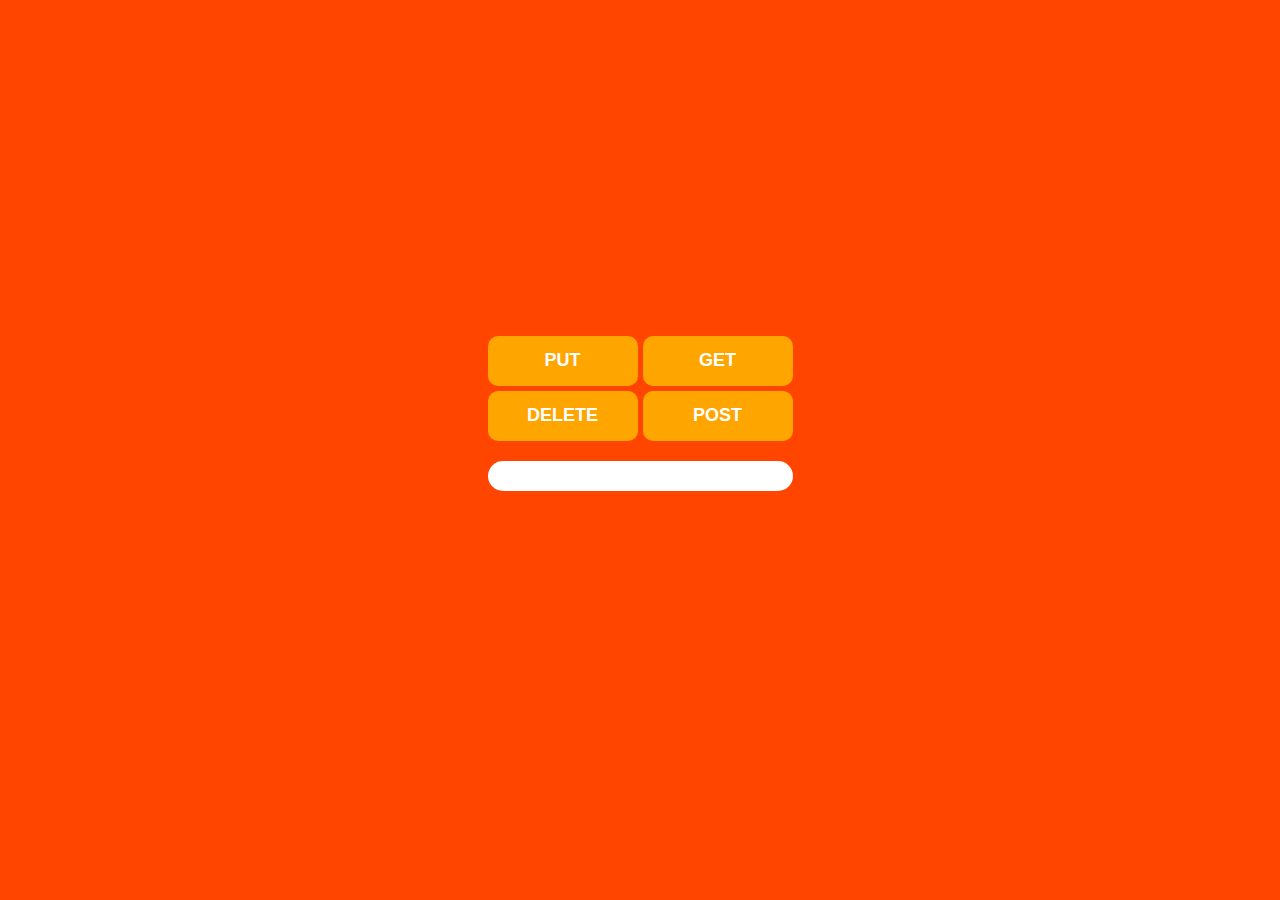
<file: index.html>
<!DOCTYPE html>
<html lang="en">
  <head>
    <meta charset="UTF-8" />
    <meta name="viewport" content="width=device-width, initial-scale=1.0" />
    <title>FireBaseMethod</title>
  </head>
  <script src="index.js" defer></script>
  <body>
    <style>
      body {
        background-color: orangered;
        display: flex;
        gap: 10px;
        flex-direction: column;
        align-items: center;
        justify-content: center;
        height: 90vh;
        color: white;
      }
      .buttons {
        display: grid;
        grid-template-columns: repeat(2, 1fr);
        gap: 5px;
        padding-bottom: 20px;
      }
      .buttons__btn {
        background-color: orange;
        width: 150px;
        height: 50px;
        border-radius: 10px;
        border: none;
        color: white;
        font-size: large;
        font-weight: 900;
        &:active {
          opacity: 0.9;
          transform: scale(1.05);
        }
      }
      .text {
        height: 30px;
        border-radius: 30px;
        display: flex;
        align-items: center;
        justify-content: center;
        background-color: white;
        color: black;
      }
    </style>
    <div class="frame">
      <div class="buttons">
        <button class="buttons__btn" id="PUT">PUT</button>
        <button class="buttons__btn" id="GET">GET</button>
        <button class="buttons__btn" id="DELETE">DELETE</button>
        <button class="buttons__btn" id="POST">POST</button>
      </div>
      <div class="text"></div>
    </div>
  </body>
</html>
</file>
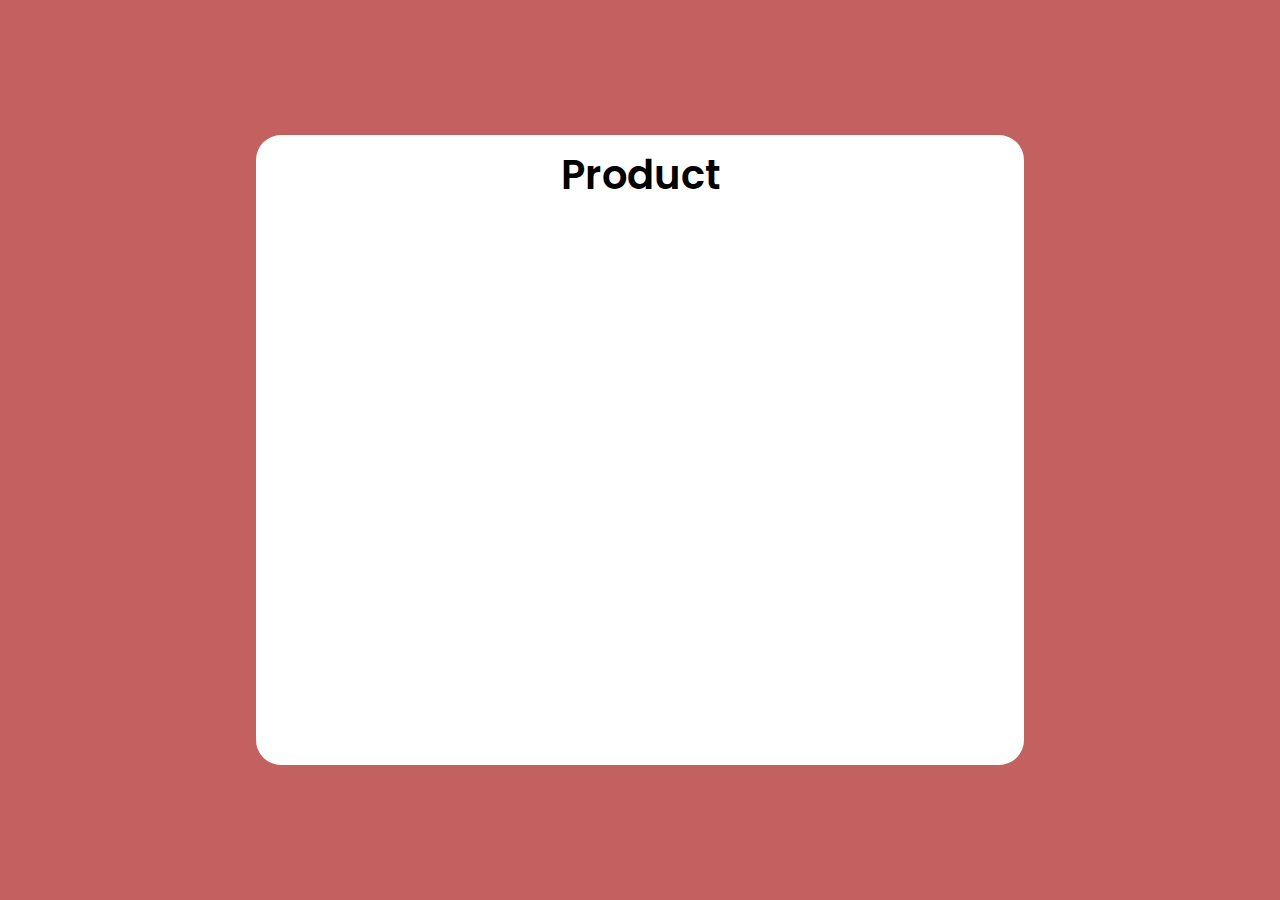
<file: modularization/1.html>
<!DOCTYPE html>
<html lang="en">

<head>
    <meta charset="UTF-8">
    <meta name="viewport" content="width=device-width, initial-scale=1.0">
    <title>Document</title>
    <link rel="stylesheet" href="modal.css" />
    <link rel="stylesheet" href="../reset.css" />
        <link
      href="https://fonts.googleapis.com/css2?family=Inter:ital,opsz,wght@0,14..32,100..900;1,14..32,100..900&family=Montserrat:ital,wght@0,100..900;1,100..900&family=Poppins:ital,wght@0,100;0,200;0,300;0,400;0,500;0,600;0,700;0,800;0,900;1,100;1,200;1,300;1,400;1,500;1,600;1,700;1,800;1,900&family=Roboto:ital,wght@0,100..900;1,100..900&display=swap"
      rel="stylesheet"
    />
</head>

<body>
    <div class="exp">
        <div class="exp-modal">
            <p class="exp-modal__title">Product</p>
        </div>
    </div>
</body>

</html>
</file>
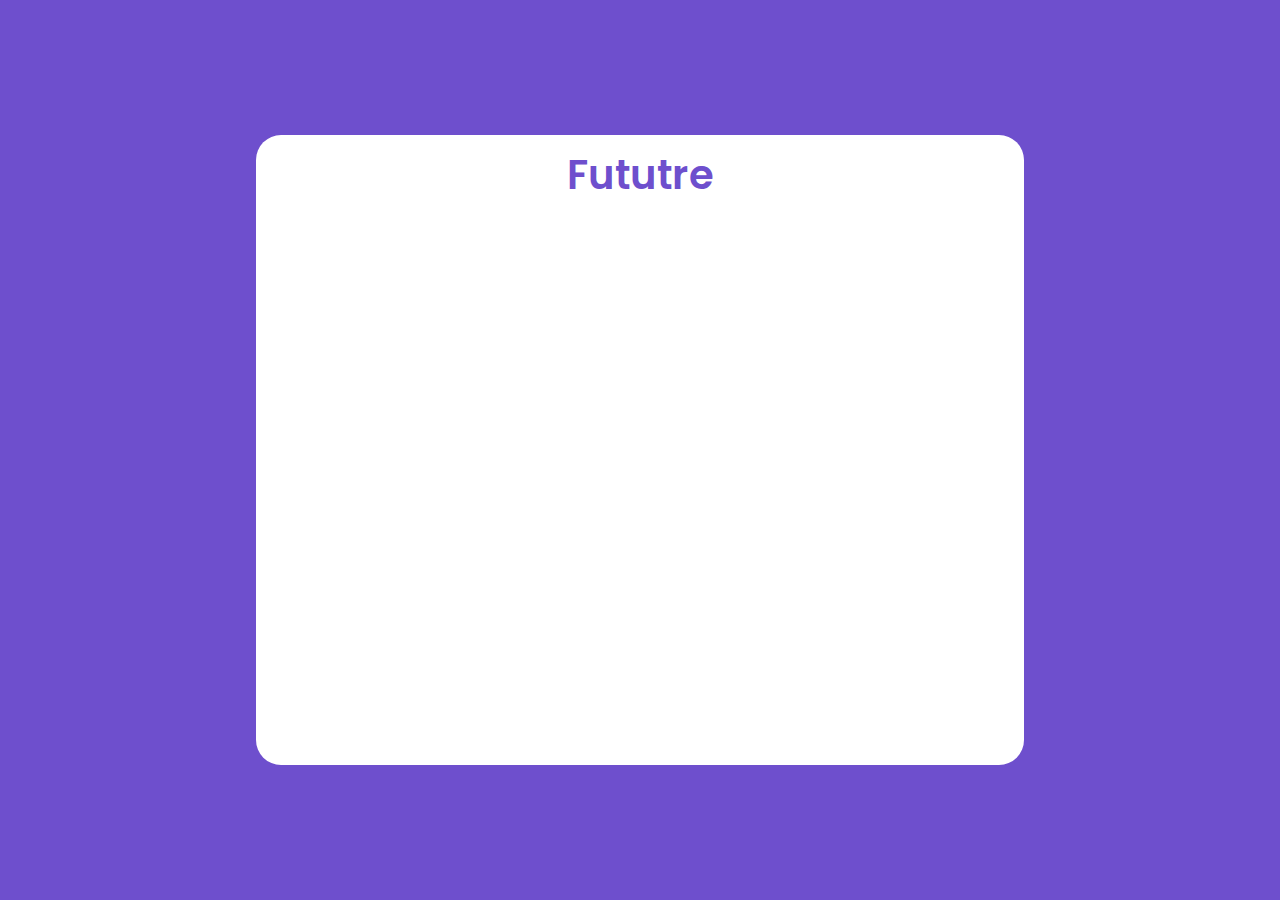
<file: modularization/2.html>
<!DOCTYPE html>
<html lang="en">

<head>
    <meta charset="UTF-8">
    <meta name="viewport" content="width=device-width, initial-scale=1.0">
    <title>Document</title>
    <link rel="stylesheet" href="modal.css" />
    <link rel="stylesheet" href="2.css" />
    <link rel="stylesheet" href="../reset.css" />
        <link
      href="https://fonts.googleapis.com/css2?family=Inter:ital,opsz,wght@0,14..32,100..900;1,14..32,100..900&family=Montserrat:ital,wght@0,100..900;1,100..900&family=Poppins:ital,wght@0,100;0,200;0,300;0,400;0,500;0,600;0,700;0,800;0,900;1,100;1,200;1,300;1,400;1,500;1,600;1,700;1,800;1,900&family=Roboto:ital,wght@0,100..900;1,100..900&display=swap"
      rel="stylesheet"
    />
</head>

<body>
    <div class="containter exp">
        <div class="containter-modal exp-modal">
            <p class="containter-modal__title exp-modal__title">Fututre</p>
        </div>
    </div>
</body>

</html>
</file>
<file: modularization/modal.css>
body {
    margin: 0;
    font-family: Poppins;
}

.exp {
    width: 100vw;
    height: 100vh;
    display: flex;
    align-items: center;
    justify-content: center;
    background-color: #c36060;
}

.exp-modal {
    width: 60%;
    height: 70%;
    padding: 20px;
    border-radius: 25px;
    background-color: white;
}

.exp-modal__title {
    text-align: center;
    font-size: 40px;
    font-weight: 600;
}
</file>
<file: modularization/2.css>
.containter{
    background-color: #6e4fcd;
}

.containter-modal__title{
    color: #6e4fcd;
}
</file>
